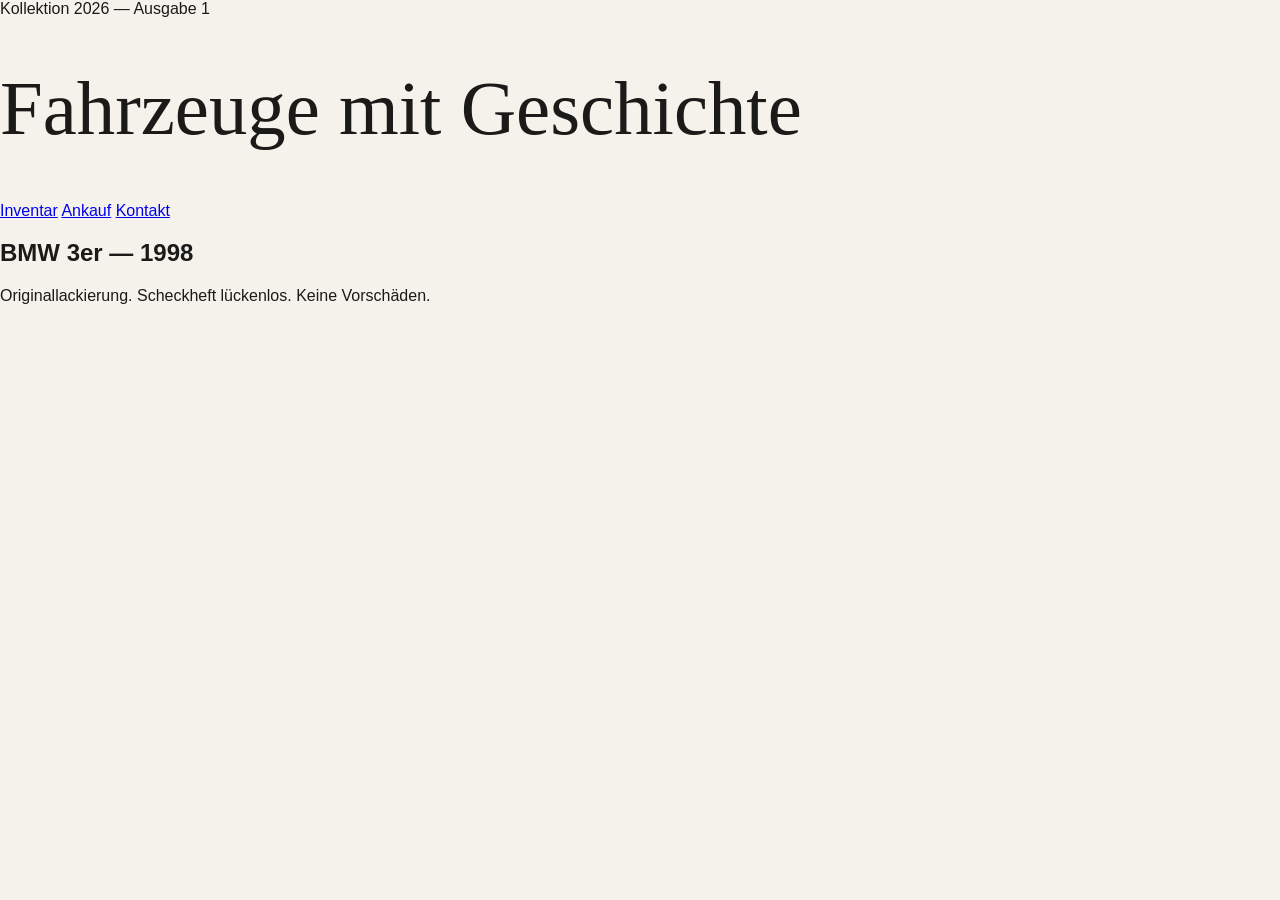
<file: tests/fixtures/good-prototype/index.html>
<!DOCTYPE html>
<html lang="de">
<head>
  <title>Gutes Prototype</title>
  <link rel="stylesheet" href="styles.css">
</head>
<body>
  <header class="site-header">
    <div class="masthead">
      <span class="issue-label">Kollektion 2026 — Ausgabe 1</span>
      <h1 class="display-headline">Fahrzeuge mit Geschichte</h1>
    </div>
    <nav class="horizontal-nav">
      <a href="/inventar">Inventar</a>
      <a href="/ankauf">Ankauf</a>
      <a href="/kontakt">Kontakt</a>
    </nav>
  </header>
  <main class="editorial-grid">
    <article class="featured-vehicle">
      <h2>BMW 3er — 1998</h2>
      <p>Originallackierung. Scheckheft lückenlos. Keine Vorschäden.</p>
    </article>
  </main>
</body>
</html>
</file>
<file: tests/fixtures/good-prototype/styles.css>
:root {
  --color-ink:      #1a1a18;
  --color-paper:    #f5f2ec;
  --color-accent:   #c9401a;
  --type-display:   'Editorial New', Georgia, serif;
  --type-body:      'GT America', Helvetica, sans-serif;
}

body {
  font-family: var(--type-body);
  background-color: var(--color-paper);
  color: var(--color-ink);
  margin: 0;
}

.display-headline {
  font-family: var(--type-display);
  font-size: clamp(2rem, 6vw, 5rem);
  line-height: 1.05;
  font-weight: 400;
}
</file>
